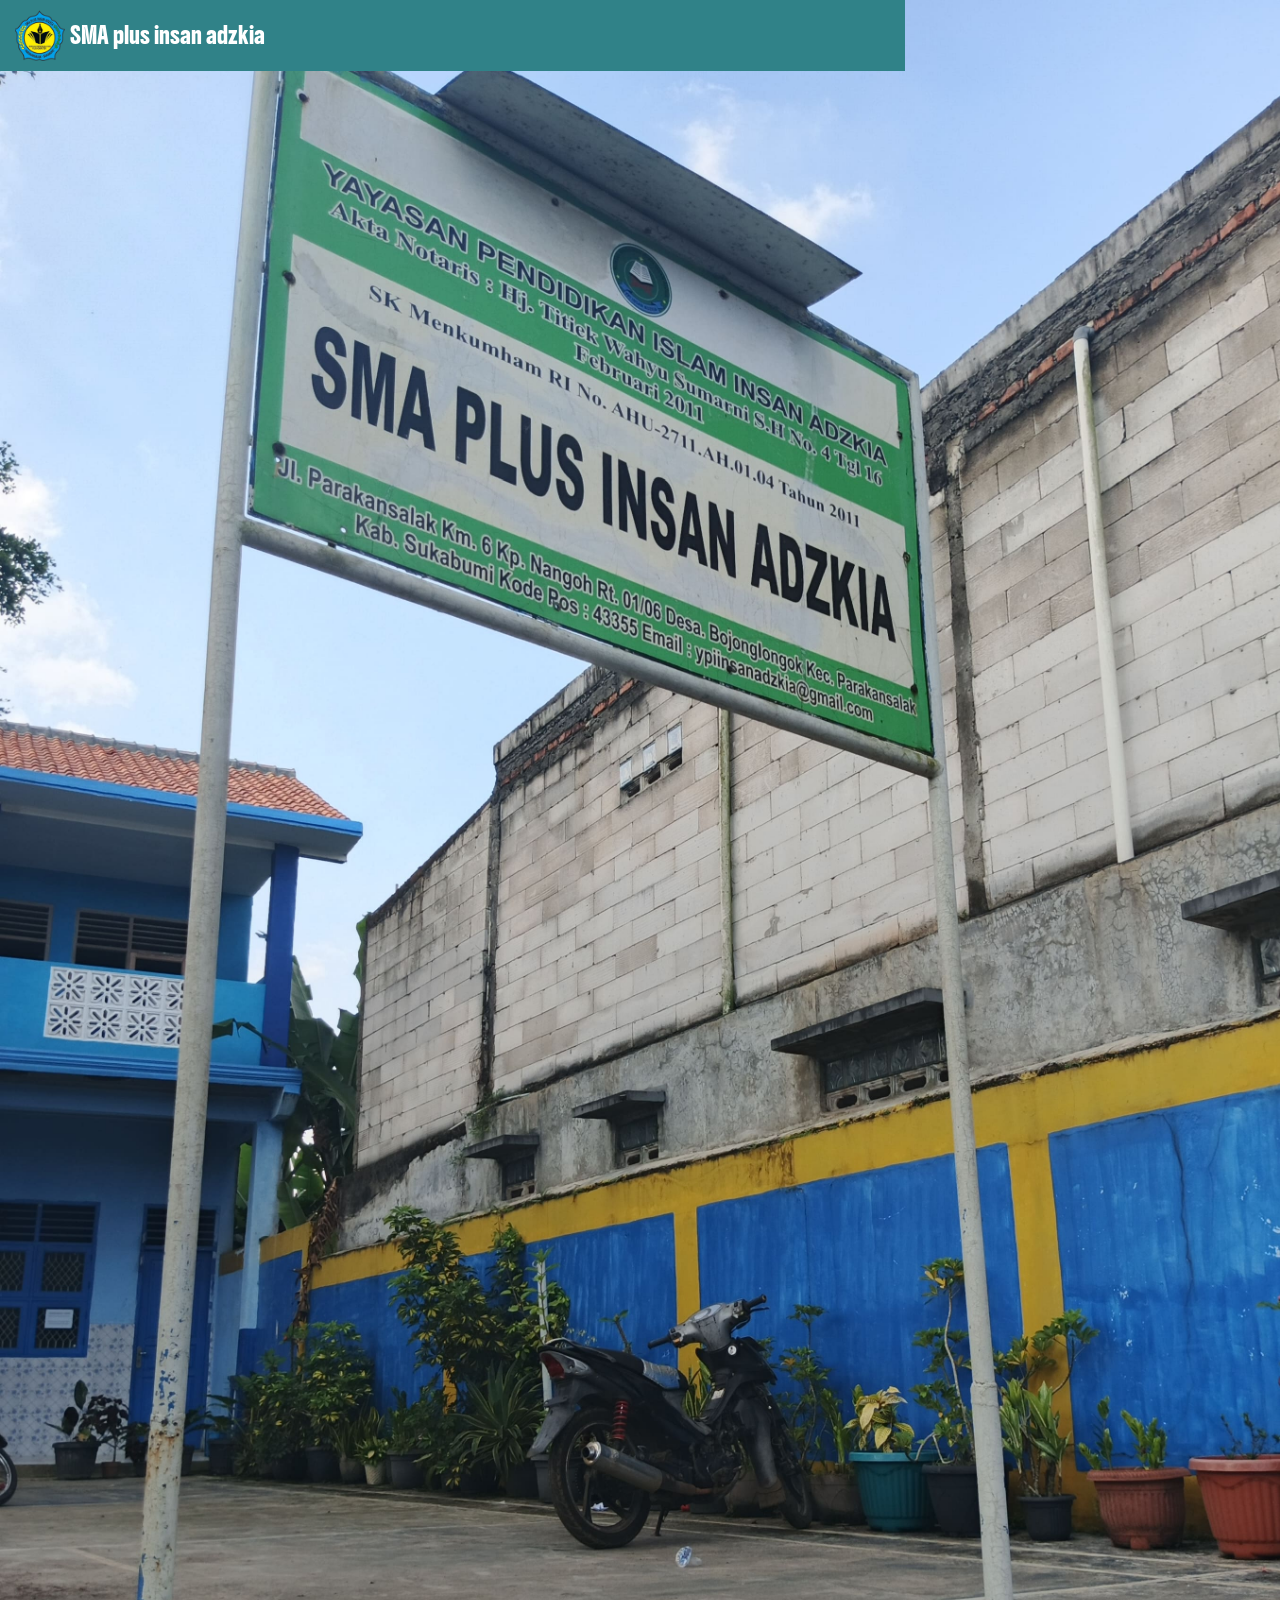
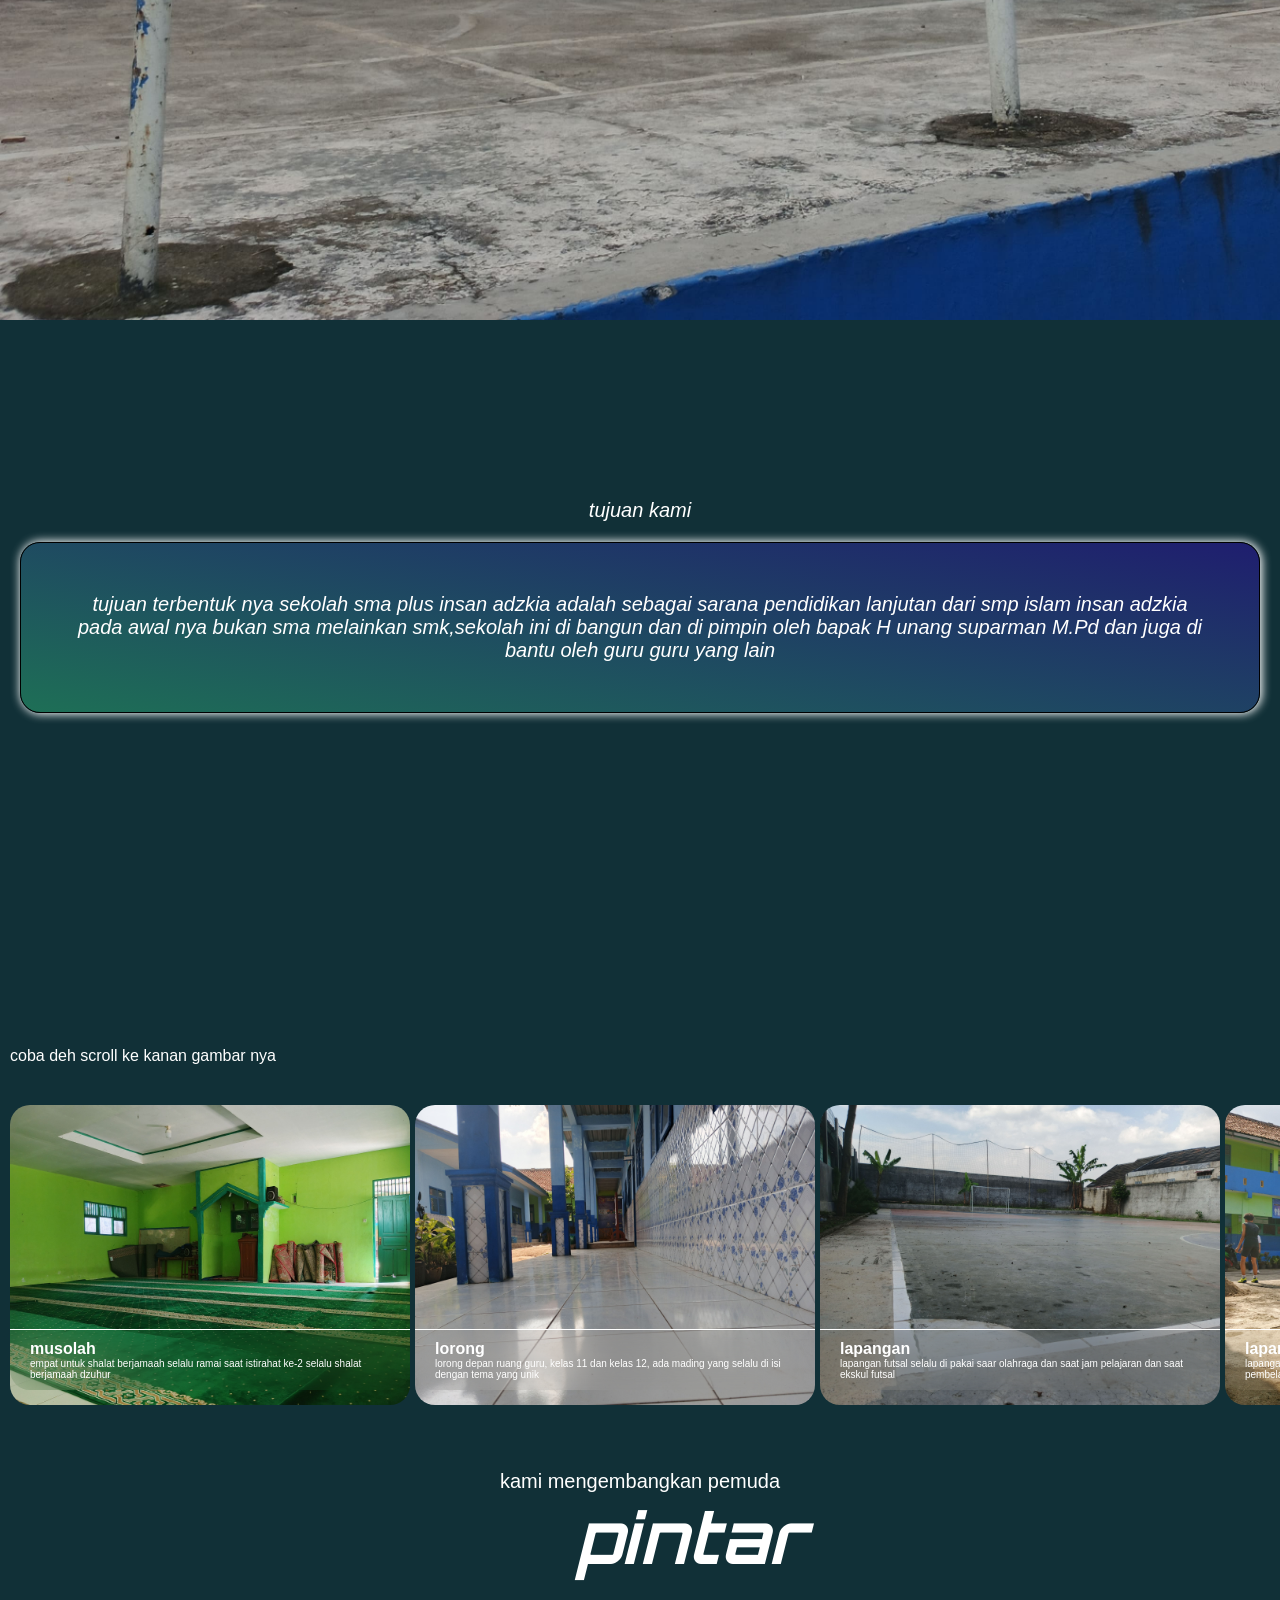
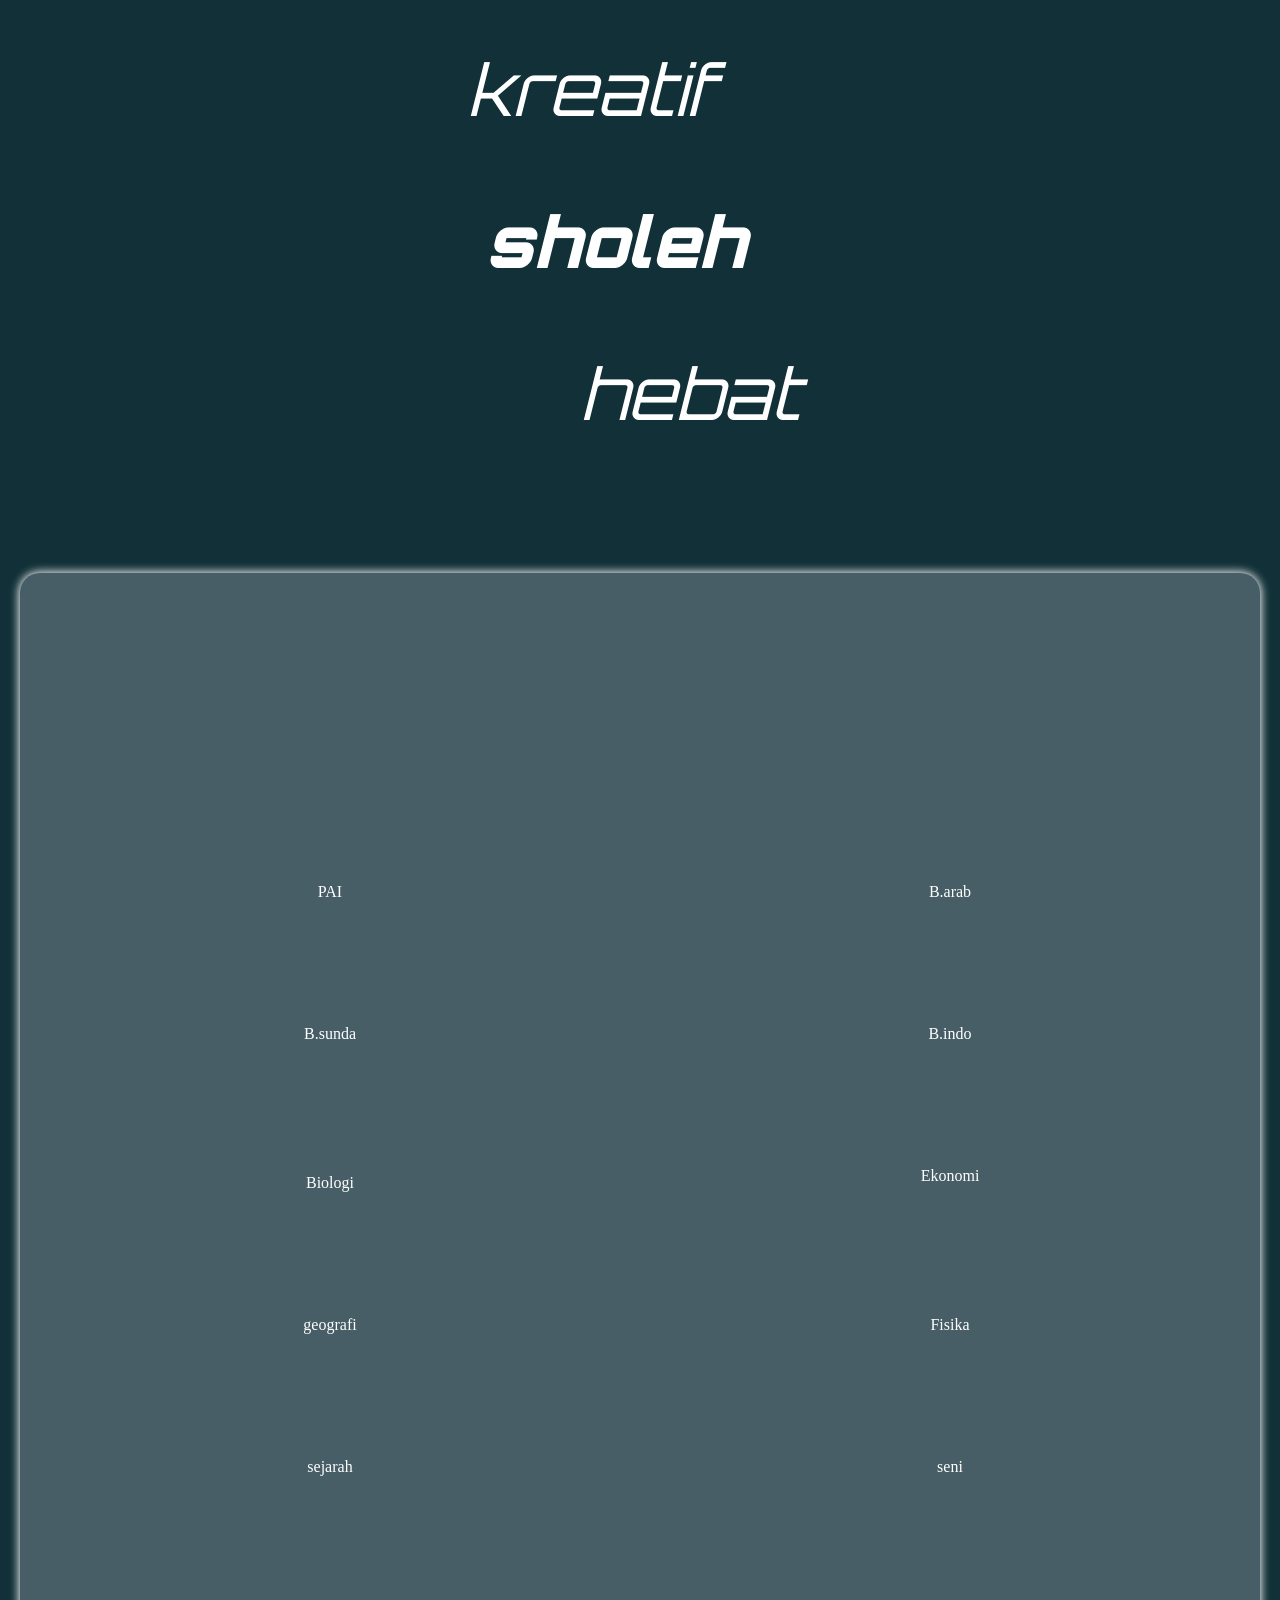
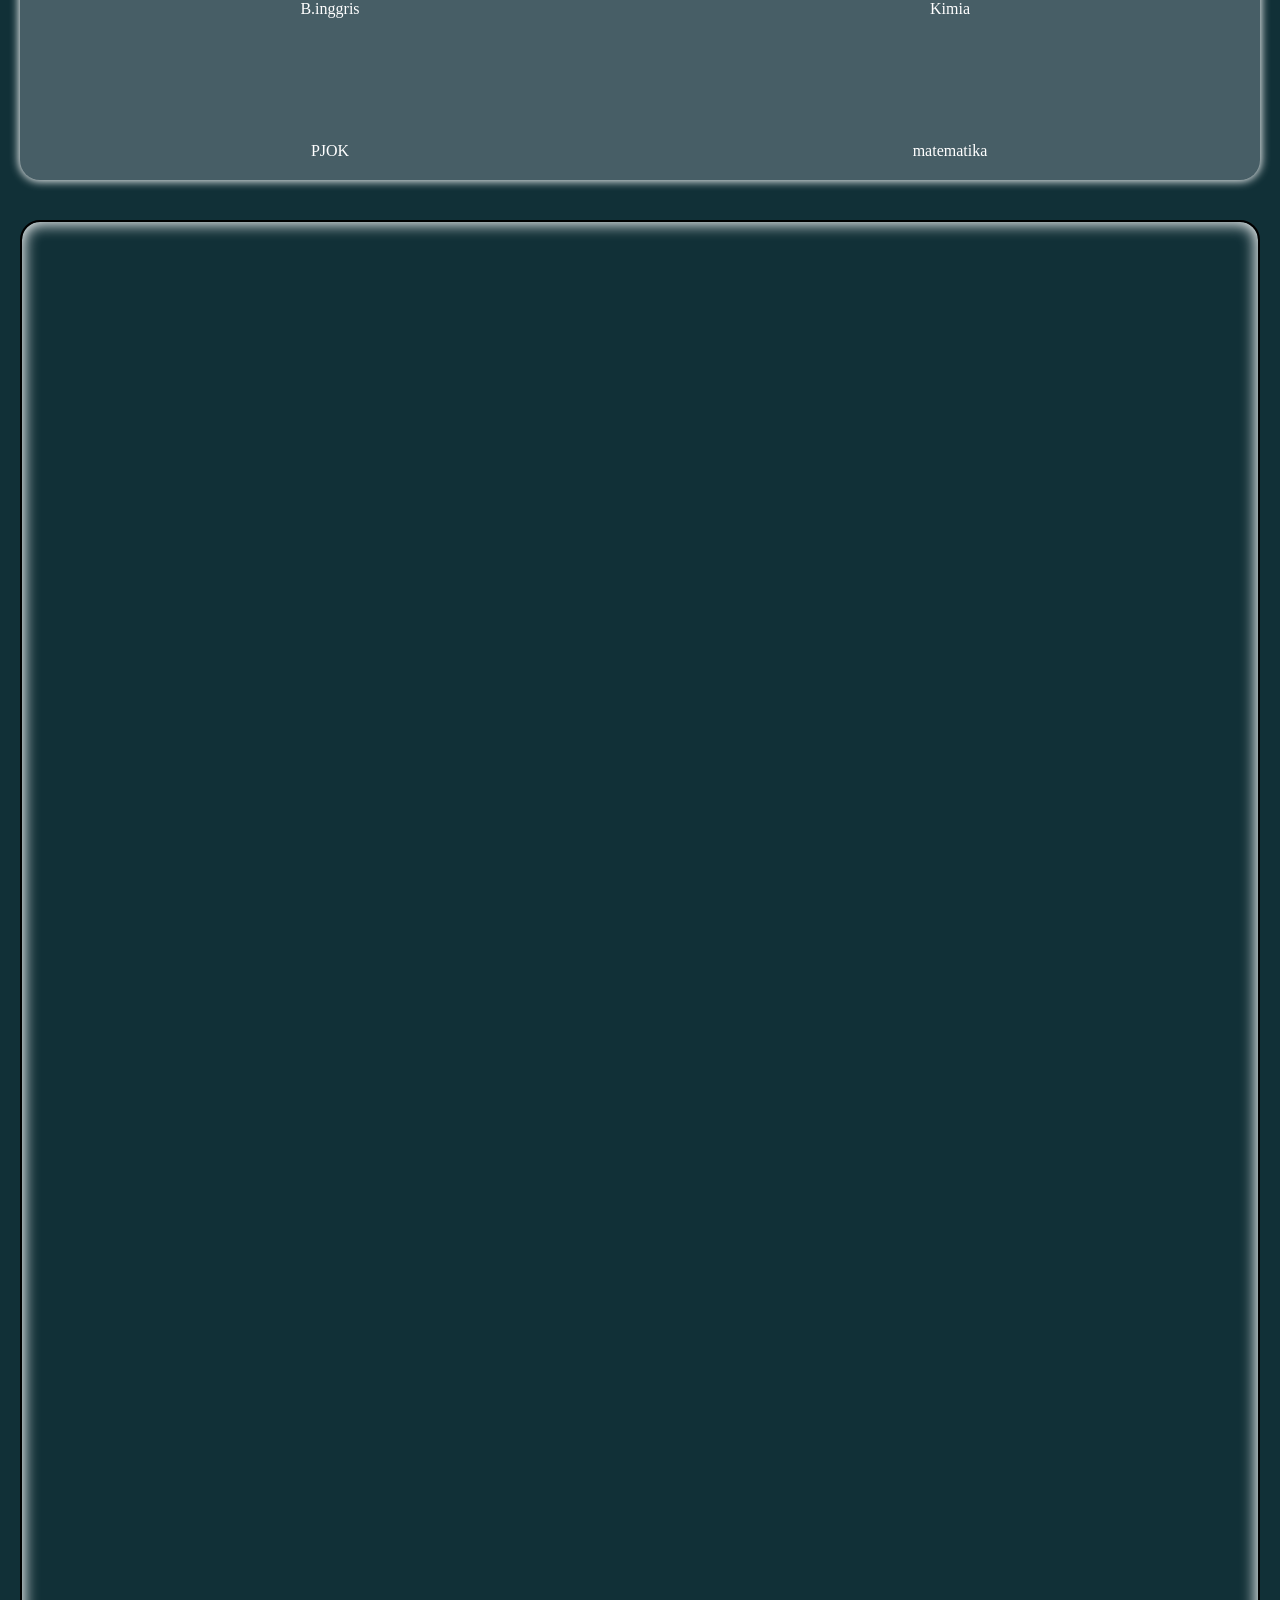
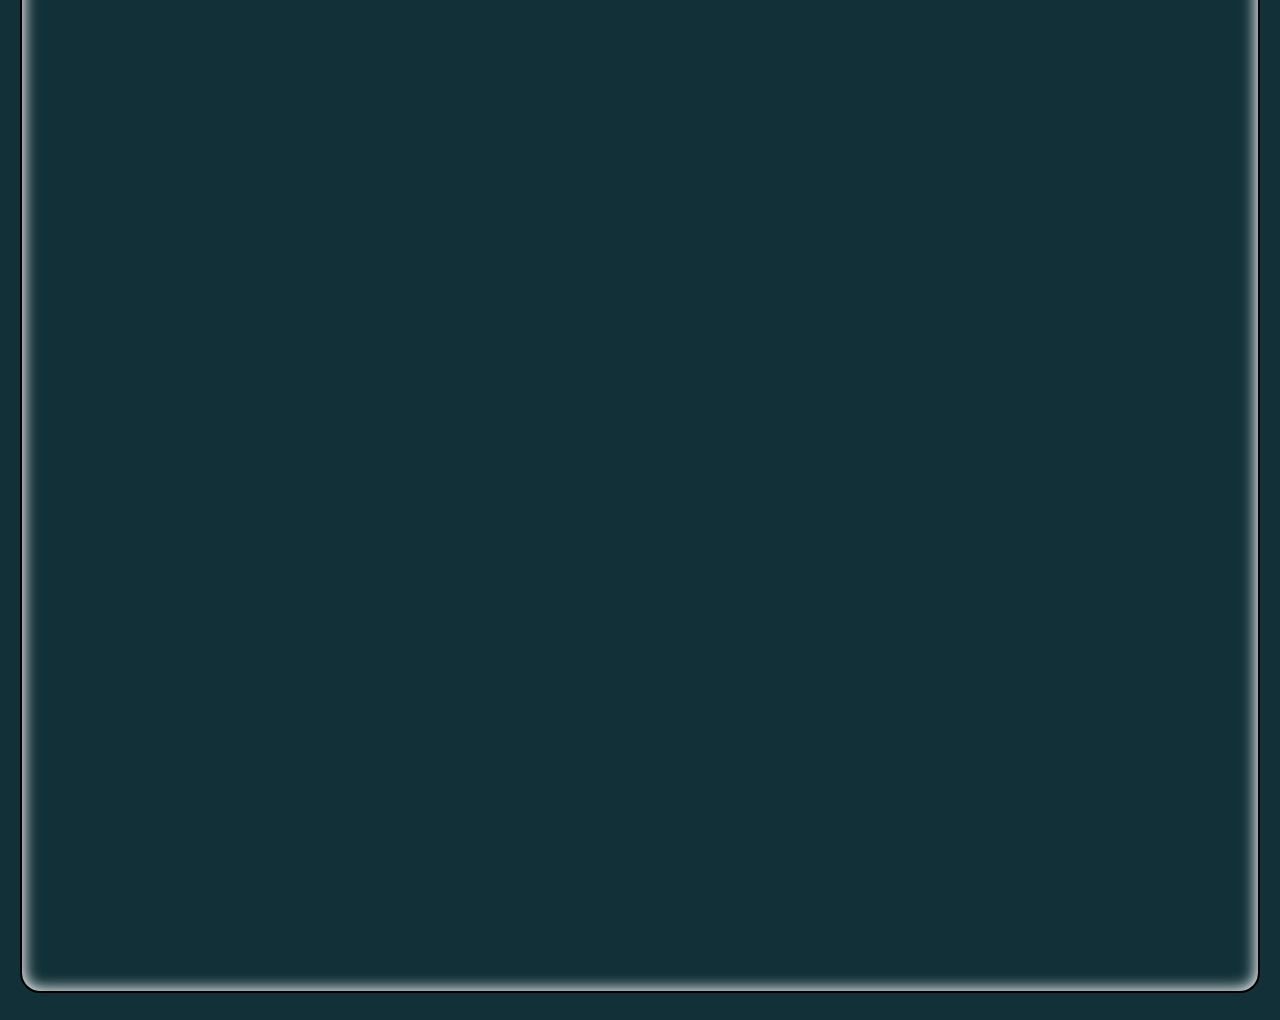
<file: index.html>
<!DOCTYPE html>
<html lang="en">
<head>
  <meta charset="UTF-8">
  <meta name="viewport" content="width=device-width, initial-scale=1.0">
  <meta http-equiv="X-UA-Compatible" content="ie=edge">
  <link rel="preconnect" href="https://fonts.googleapis.com">
<link rel="preconnect" href="https://fonts.gstatic.com" crossorigin>
<link href="https://fonts.googleapis.com/css2?family=Manufacturing+Consent&family=Orbitron:wght@400..900&display=swap" rel="stylesheet">

<link rel="preconnect" href="https://fonts.googleapis.com">
<link rel="preconnect" href="https://fonts.gstatic.com" crossorigin>
<link href="https://fonts.googleapis.com/css2?family=Boldonse&display=swap" rel="stylesheet">

  <link rel="stylesheet" href="https://unpkg.com/aos@next/dist/aos.css" />

<link rel="stylesheet" href="Home.css">

  <title>Document</title>
</head>
<body>
  
  
  
  <div class="awal">
  
<nav>
  <img src="logo.png" alt="" class="logo-sekolah">
  <div class="nama-sekolah">SMA plus insan adzkia</div>
</nav>
  
  <center>
  <h5 data-aos="fade-down" data-aos-delay="500" class="sambutan">
    <i>
        Selamat datang di SMA Plus Insan Adzkia! Kami menyambut Anda di platform modern ini. Di sini, Anda dapat menemukan informasi tentang program akademik, kegiatan ekstrakurikuler, dan lain lain
    </i>
  </h5>
  </center>
  </div>
  
  <div data-aos="fade-down" data-aos-delay="500" class="foto-container">
  <div data-aos="fade-down" data-aos-delay="500" class="foto-item">
    <a href="https://www.instagram.com/osapia16_?igsh=MWRqa2tsYm5zcmswdg=="><img src="instagram.jpeg" alt="Foto 1"></a>
    <p>instagram</p>
  </div>
  <div data-aos="fade-down" data-aos-delay="600" class="foto-item">
    <a href="Jadwal.html">
      <img src="jadwal.jpg" alt="">
    </a>
    <p>jadwal</p>
  </div>
  <div data-aos="fade-down" data-aos-delay="700" class="foto-item">
    <img src="ekskul.jpg" alt="Foto 3">
    <p>ekskul</p>
  </div>
  <div data-aos="fade-down" data-aos-delay="800" class="foto-item">
    <a href="https://youtube.com/@sma.plusinsanadzkia2389?feature=shared"><img src="yt.png" alt="Foto 4">
    </a>
    <p>youtube</p>
  </div>
</div>

  
  <div>
    <b class="goal">tujuan kami</b>
  </div>
  
  <div class="awas">
  <div class="biar">
    <div class="ini">
      tujuan terbentuk nya sekolah sma plus insan adzkia adalah sebagai sarana pendidikan lanjutan dari smp islam insan adzkia pada awal nya bukan sma melainkan smk,sekolah ini di bangun dan di pimpin oleh bapak H unang suparman M.Pd dan juga di bantu oleh guru guru yang lain
    </div>
  </div>
  </div>

  
</div>
  </div>

  <h2 data-aos="fade-right" data-aos-delay="500" class="judul-lingkungan">lingkungan sekolah</h2>
  

  
  <div class="suruh">coba deh scroll ke kanan gambar nya</div>

  <div class="main">
  <figure>
    <img class="lingkungan-sekolah" src="musholah.jpg" alt="">
    <figcaption class="nama-lingkungan">
        <b>musolah</b>
      <p>empat untuk shalat berjamaah selalu ramai saat istirahat ke-2 selalu shalat berjamaah dzuhur </p>
    </figcaption>
  </figure>
  <figure>
    <img class="lingkungan-sekolah" src="lorong.jpg" alt="">
    <figcaption class="nama-lingkungan">
        <b>lorong</b>
      <p>lorong depan ruang guru, kelas 11 dan kelas 12, ada mading yang selalu di isi dengan tema yang unik</p>
    </figcaption class="nama-lingkungan">
  </figure>
  <figure>
    <img class="lingkungan-sekolah" src="lapangan.jpg" alt="">
    <figcaption class="nama-lingkungan">
        <b>lapangan</b>
      <p>lapangan futsal selalu di pakai saar olahraga dan saat jam pelajaran dan saat ekskul futsal</p>
    </figcaption class="nama lingkungan">
  </figure>
  <figure>
    <img class="lingkungan-sekolah" src="lapangan-voly.jpg" alt="">
    <figcaption class="nama-lingkungan">
        <b>lapangan voly</b>
      <p>lapangan yang ada di smp islam insan adzkia, selalu digunakan untuk kegiatan pembelajaran seperti olahraga, ekskul, upacara bendera dll...</p>
    </figcaption>
  </figure>
    </div>
    
    <div class="pengakuan">kami mengembangkan pemuda</div>
     <div class="bungkus-misi">
   <div class="misi">pintar</div>
   <div class="misi">kreatif</div>
   <div class="misi">sholeh</div>
   <div class="misi">hebat</div>
  </div>

    
        <div data-aos="fade-down"
        data-aos-delay="200" class="bungkus-menu"><center class="menu">pelajaran yang di pelajari di sini</center></div>
        
    <div class="awal-sampul">
       <div class="sampul">
    <center data-aos="fade-up" data-aos-delay= class="top">
      <img class="atas" src="informatika-logo.jpg" alt="">
      <div class="informatika">INFORMATIKA</div>
    </center>
    
    <div class="mapel">
        <figure>
          <img src="ISLAM.jpeg" alt="" class="pelajaran">
          <figcaption><center>PAI</center></figcaption>
        </figure>
        <figure>
          <img src="bahasa arab.jpg" alt="" class="pelajaran">
          <figcaption><center>B.arab</center></figcaption>
        </figure>
         </div>
         
    <div  class="mapel">
        <figure>
          <img src="B.sunda.jpeg" alt="" class="pelajaran">
          <figcaption><center>B.sunda</center></figcaption>
        </figure>
        <figure>
          <img src="B.indo.png" alt="" class="pelajaran">
          <figcaption><center>B.indo</center></figcaption>
        </figure>
         </div>

         
    <div class="mapel">
        <figure>
          <img src="biologi.jpeg" alt="" class="pelajaran">
          <figcaption><center>Biologi</center></figcaption>
        </figure>
        <figure>
          <img src="ekonomi.jpeg" alt="" class="pelajaran">
          <figcaption><center>Ekonomi</center></figcaption>
        </figure>
         </div>
         
    <div class="mapel">
        <figure>
          <img src="geografi.jpeg" alt="" class="pelajaran">
          <figcaption><center>geografi</center></figcaption>
        </figure>
        <figure>
          <img src="fisika.png" alt="" class="pelajaran">
          <figcaption><center>Fisika</center></figcaption>
        </figure>
         </div>
        
         
    <div class="mapel">
        <figure>
          <img src="sejarah.jpeg" alt="" class="pelajaran">
          <figcaption><center>sejarah</center></figcaption>
        </figure>
        <figure>
          <img src="seni.jpeg" alt="" class="pelajaran">
          <figcaption><center>seni</center></figcaption>
        </figure>
         </div>
        
        
        
    <div class="mapel">
        <figure>
          <img src="B.inggris.jpeg" alt="" class="pelajaran">
          <figcaption><center>B.inggris</center></figcaption>
        </figure>
        <figure>
          <img src="biologi.png" alt="" class="pelajaran">
          <figcaption><center>Kimia</center></figcaption>
        </figure>
         </div>
        
        
    <div class="mapel">
        <figure>
          <img src="pjok.jpeg" alt="" class="pelajaran">
          <figcaption><center>PJOK</center></figcaption>
        </figure>
        <figure>
          <img src="matematika.jpeg" alt="" class="pelajaran">
          <figcaption><center>matematika</center></figcaption>
        </figure>
         </div>
         
        </div>
    </div>
    
  <div class="layer-0">
    <div class="layer-1">
     <div class="layer-2">
      <img class="guru" src="bu haji.jpg" alt="">
      <figcaption>
       <b class="nama-guru">HJ NENENG NURMILAH, M.Pd</b>

      <p class="jabatan">kepala sekolah - guru bahasa arab</p>
      </figcaption>
      </div>
     <div class="layer-2">
      <img class="guru" src="pak regi.jpg" alt="">
      <figcaption>
       <b class="nama-guru">REGI SOFIAN AHMAD S.pd</b>
      <p class="jabatan">wali kelas kelas 12 - guru pelajaran PJOK</p>
      </figcaption>
      </div>
     <div class="layer-2">
      <img class="guru" src="bu regina.jpg" alt="">
      <figcaption>
       <b class="nama-guru">REGINA NOVIANTI S.Pd</b>
      <p class="jabatan">guru pelajaran bahasa indonesia</p>
      </figcaption>
      </div>
      
     <div class="layer-2">
      <img class="guru" src="bu linda.jpg" alt="">
      <figcaption>
       <b class="nama-guru">LINDA ARINI S.Pd</b>
      <p class="jabatan">guru pelajaran biologi</p>
      </figcaption>
      </div>
     <div class="layer-2">
      <img class="guru" src="pak zein.jpg" alt="">
      <figcaption>
       <b class="nama-guru">NURZEMBADA ZAIN, S.T</b>
      <p class="jabatan">guru pelajaran biologi</p>
      </figcaption>
      </div>
      
     <div class="layer-2">
      <img class="guru" src="pak agus.jpg" alt="">
      <figcaption>
       <b class="nama-guru">AGUS RUKMAN S.Pd</b>
      <p class="jabatan"> guru bahasa arab dan PAI</p>
      </figcaption>
      </div>
     <div class="layer-2">
      <img class="guru" src="bu fitri.jpg" alt="">
      <figcaption>
       <b class="nama-guru">FITRIA SULISTIAWATI S.Pd</b>
      <p class="jabatan">guru pelajaran ekobomi dan sosiologi</p>
      </figcaption>
      </div>
     
    </div>
    </div>
    
  <script>
    
  document.querySelectorAll(".pelajaran").forEach
  (el =>{el.setAttribute("data-aos", "fade-up");});
  
  document.querySelectorAll(".layer-2").forEach(el => {
    el.setAttribute("data-aos", "flip-left");
  });

  AOS.init();
  
  </script>
</body>
  <script src="https://unpkg.com/aos@next/dist/aos.js">
  </script>
  <script>
    AOS.init();
  </script>
</html>
</file>
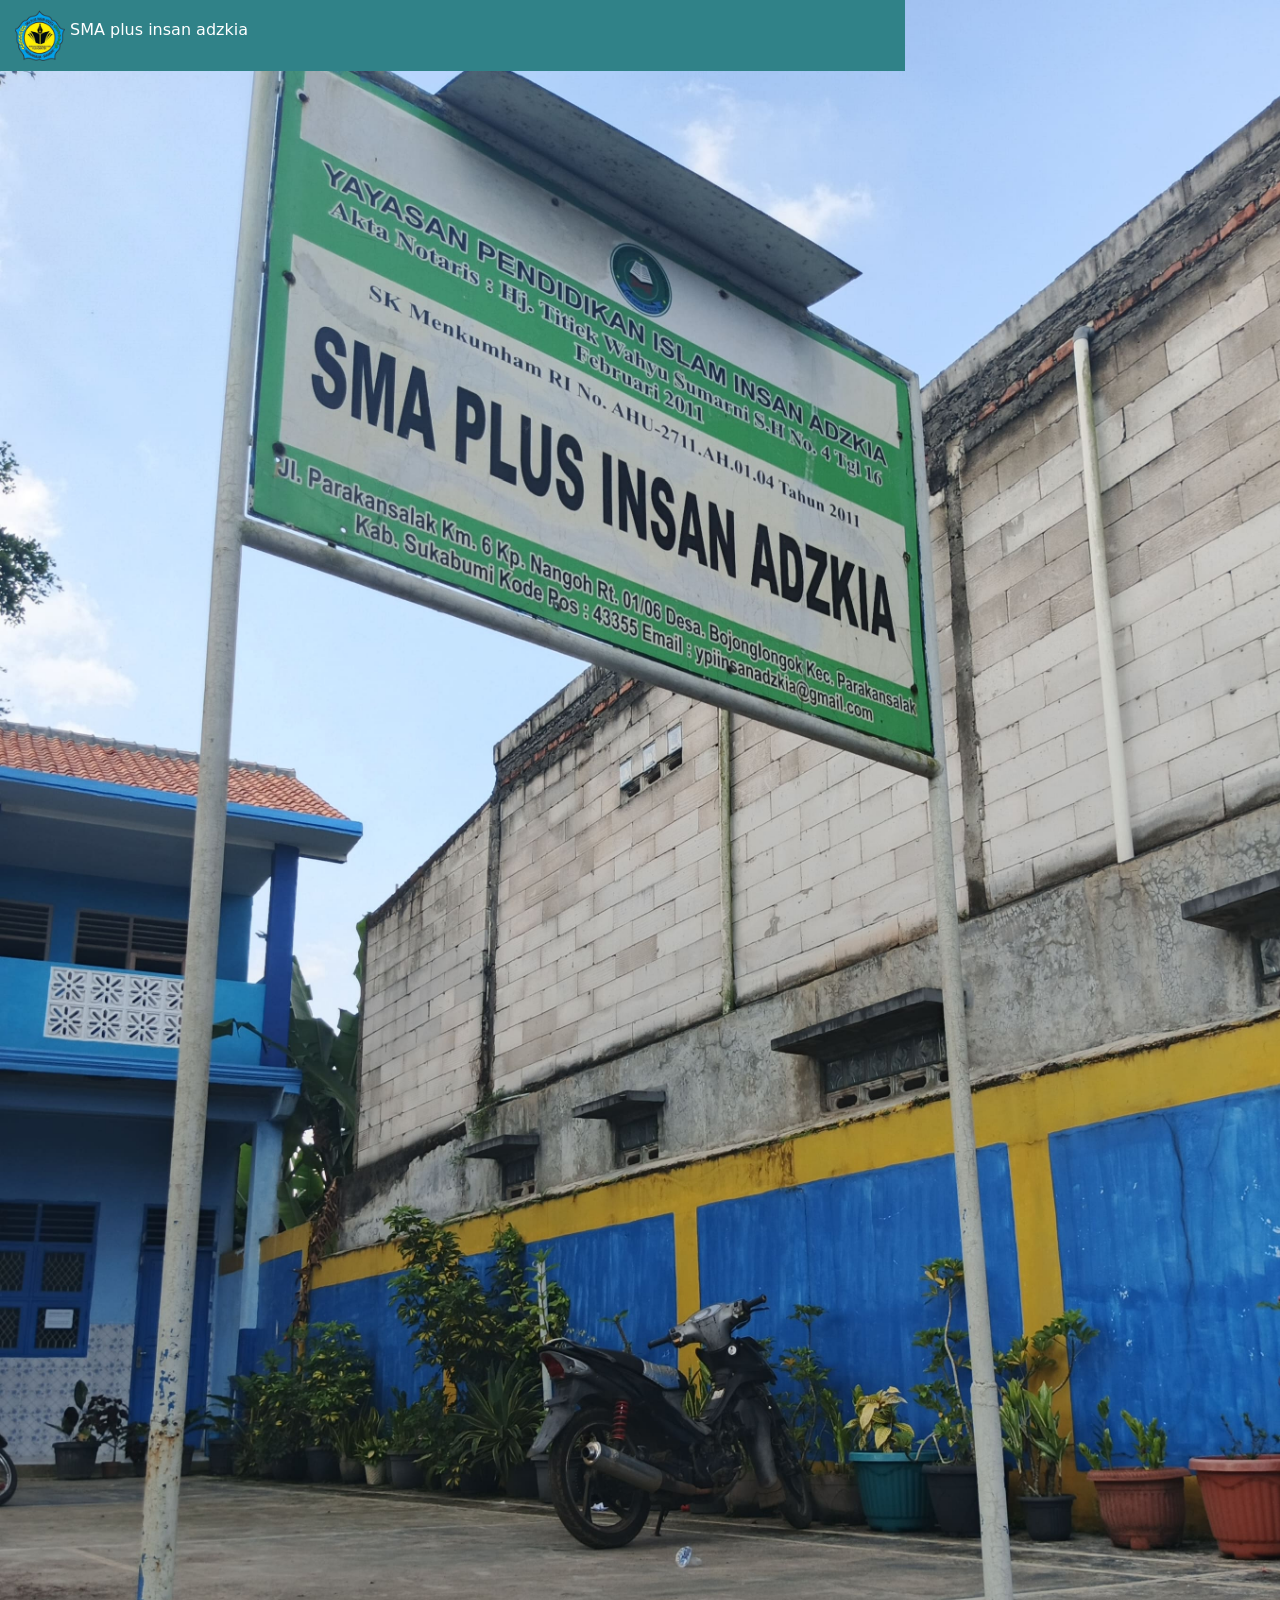
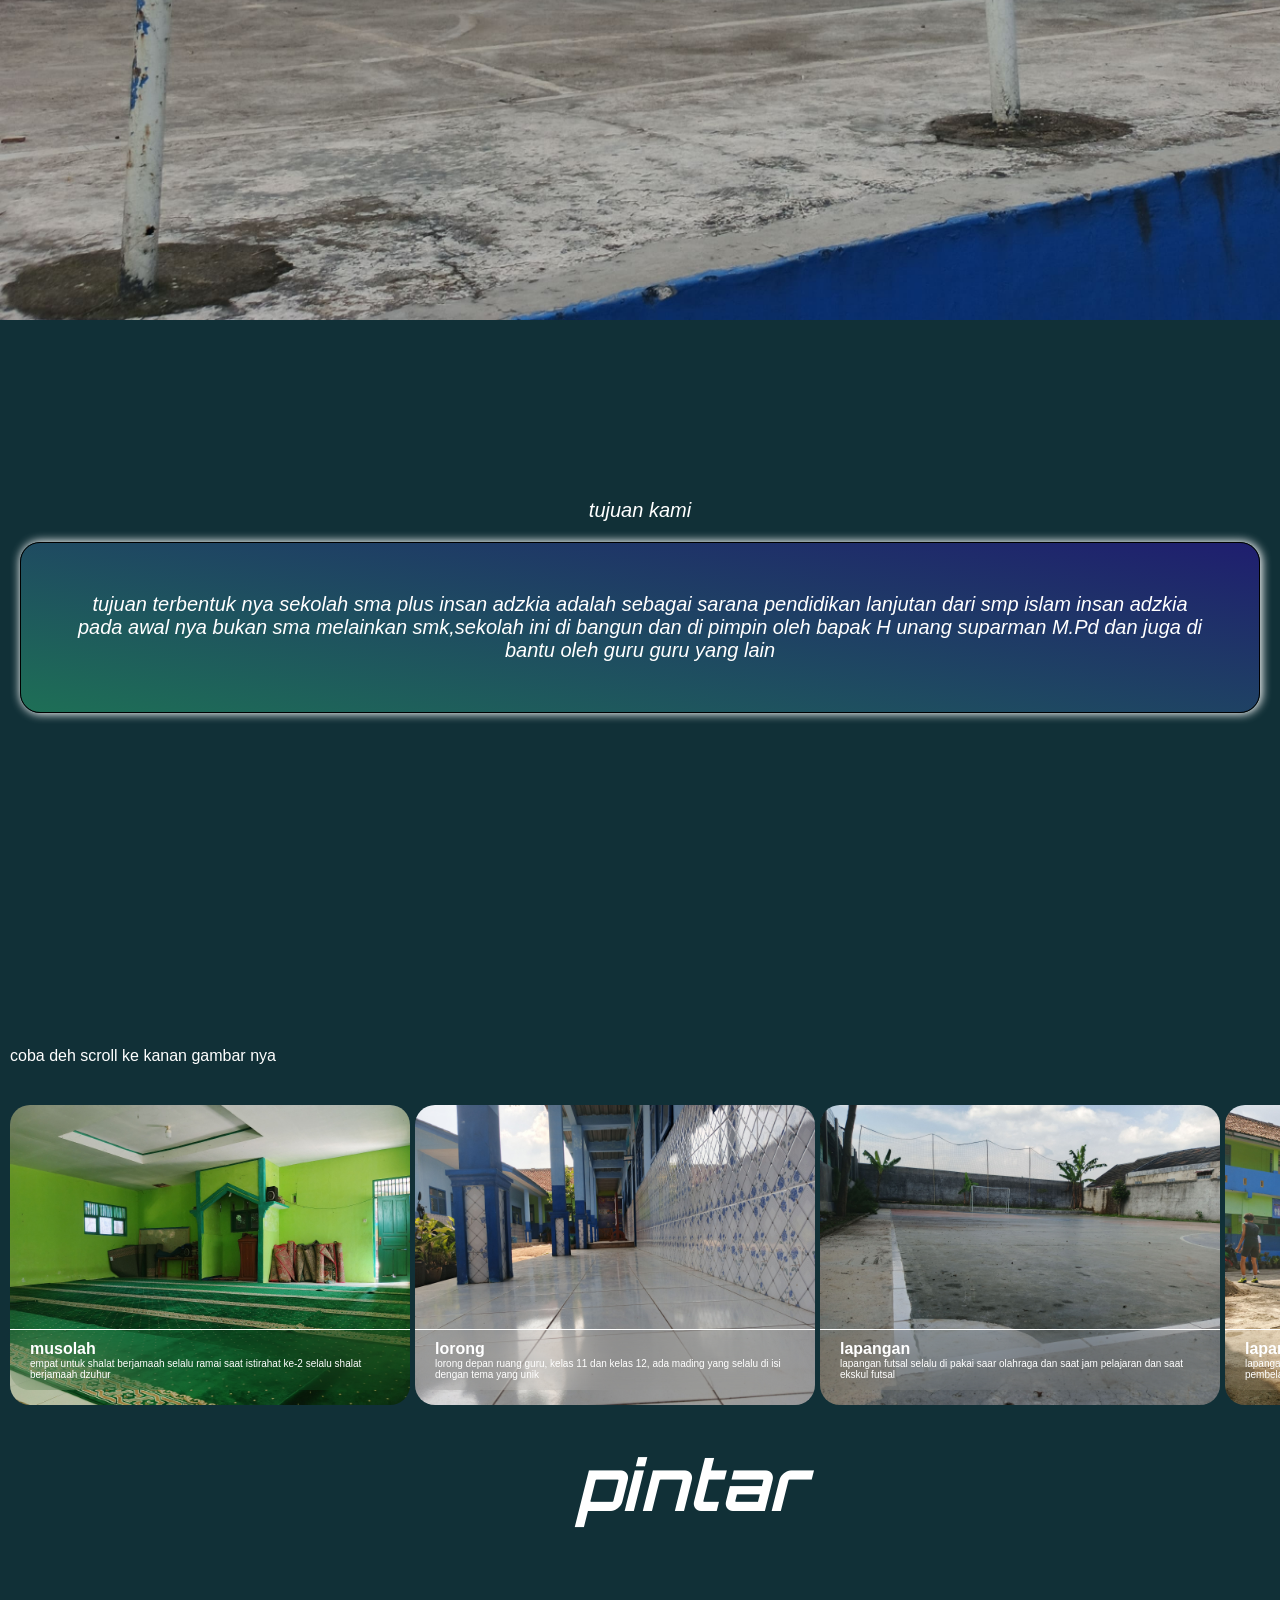
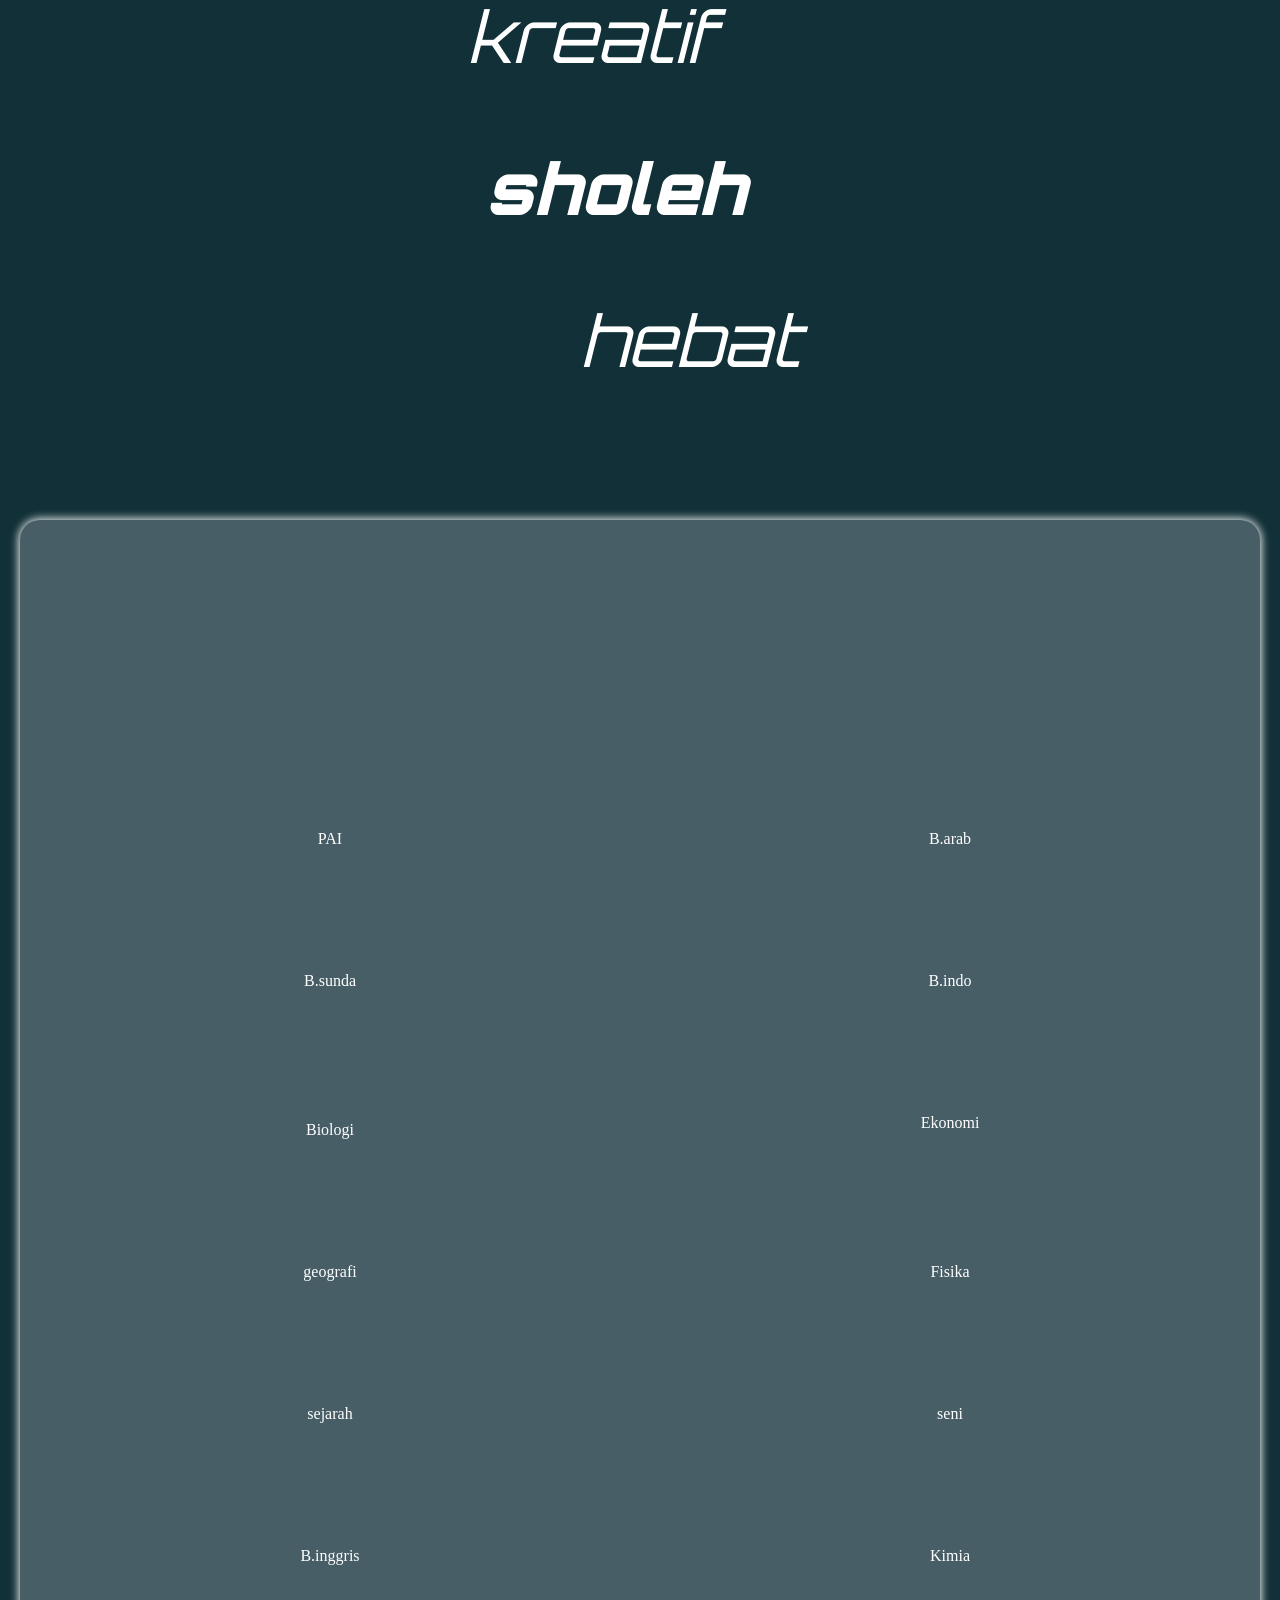
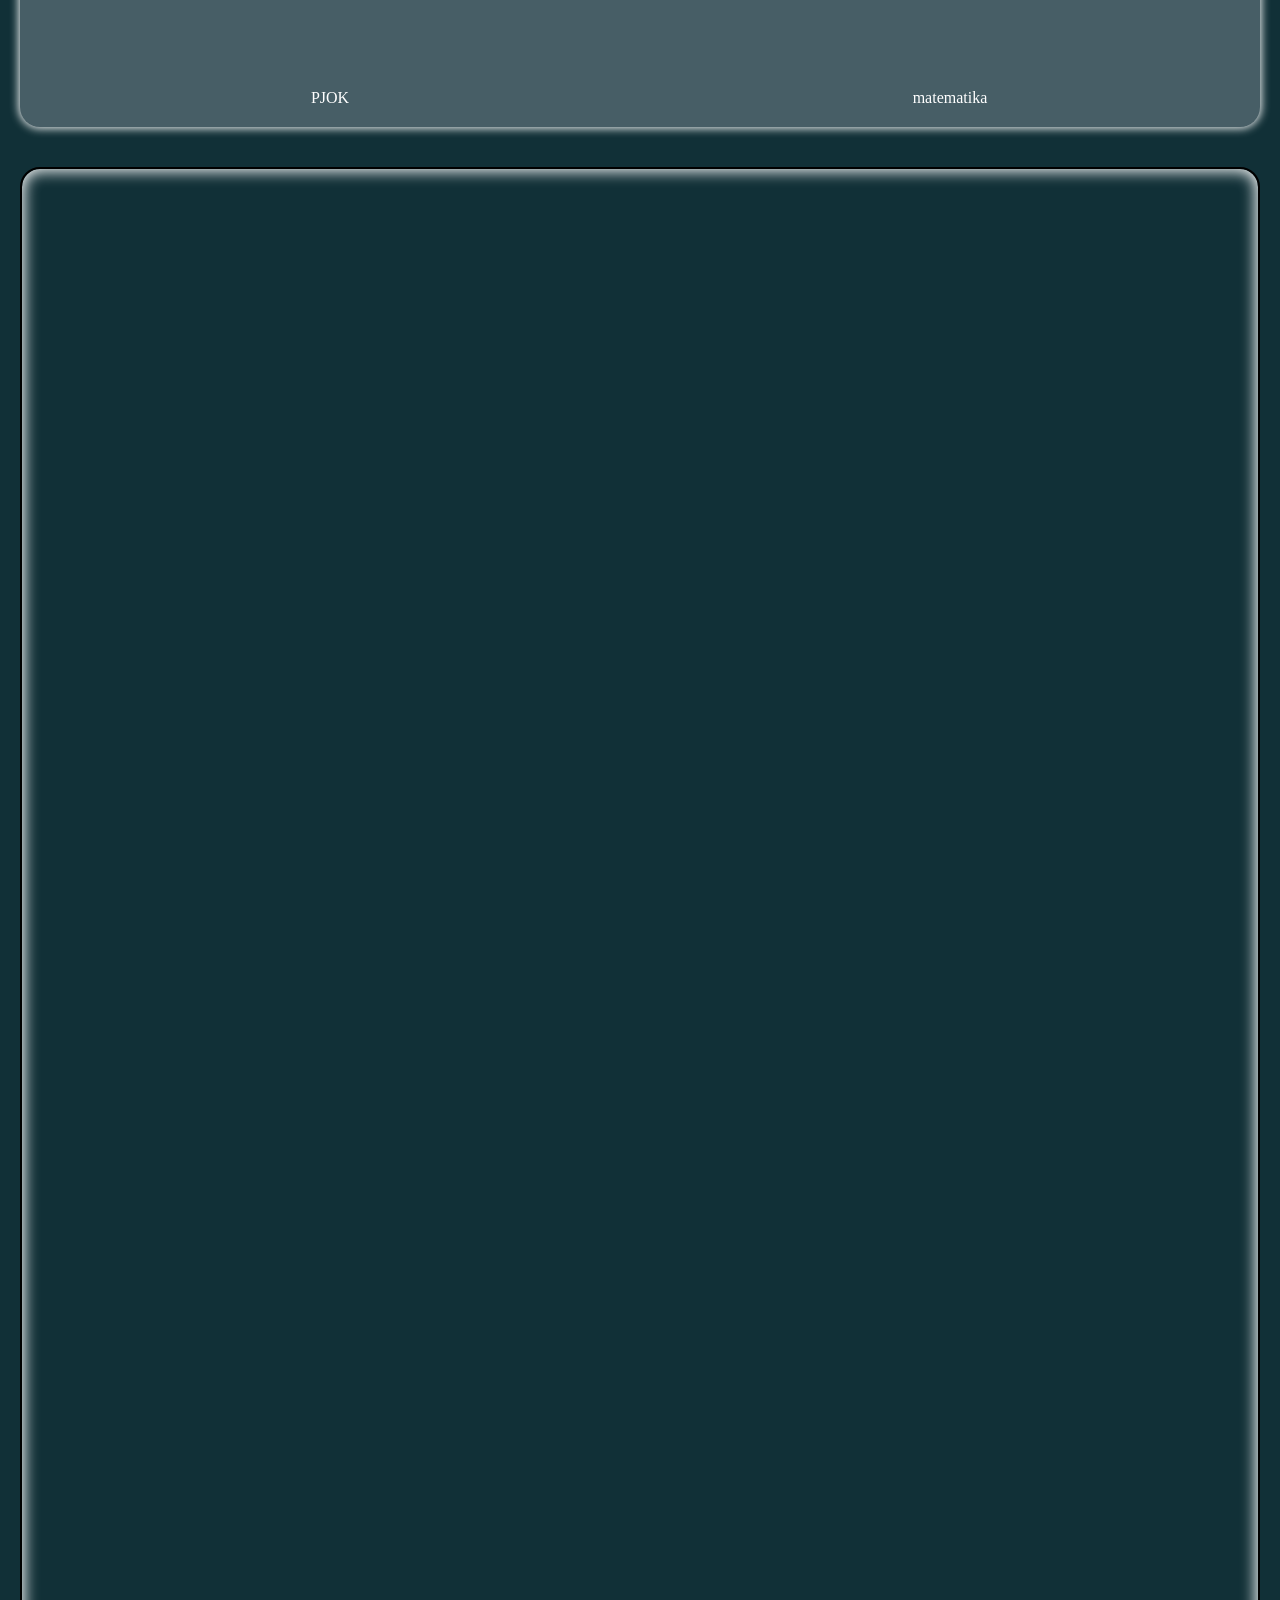
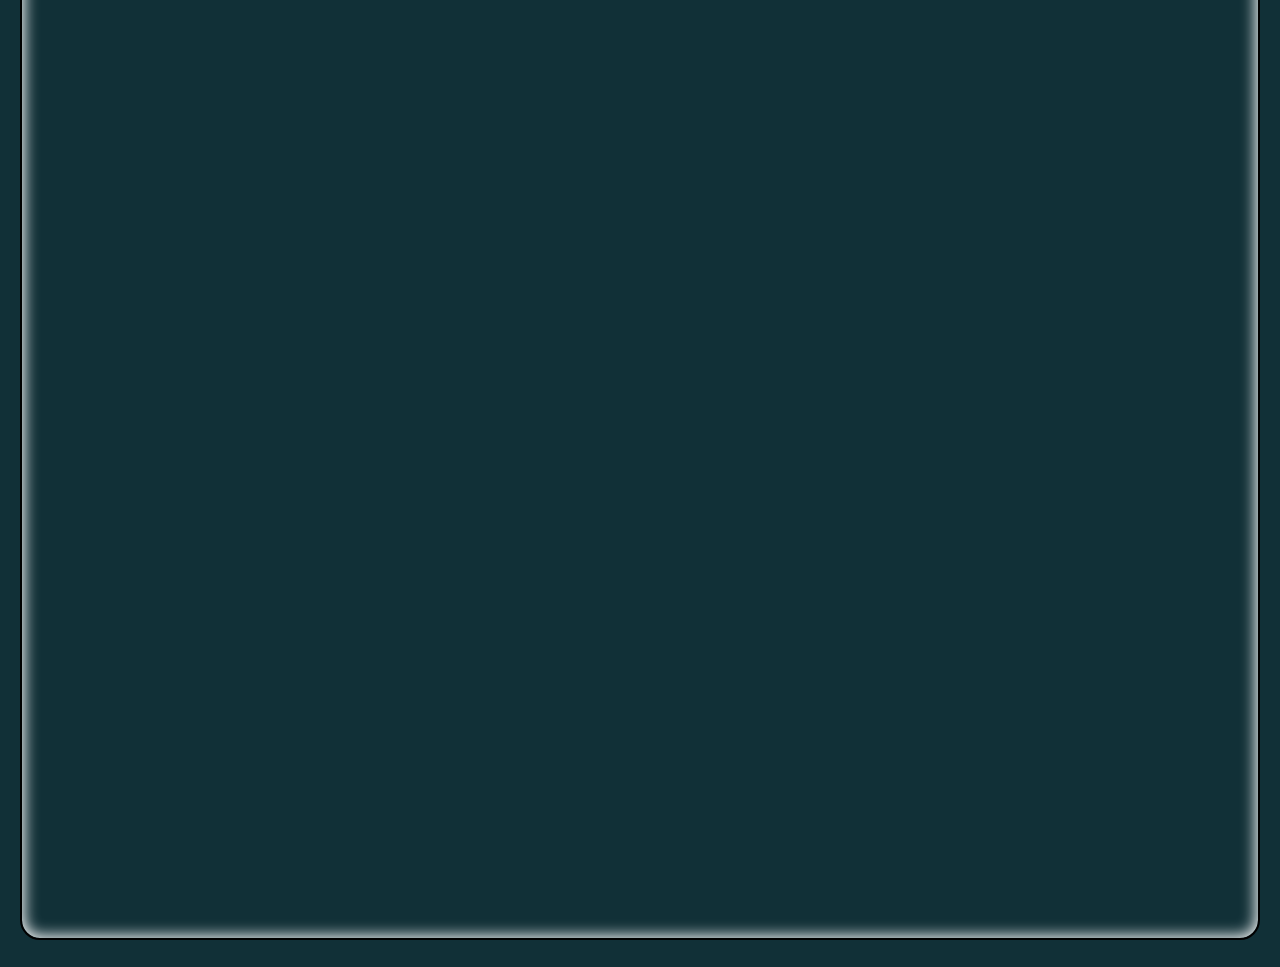
<file: Home.html>
<!DOCTYPE html>
<html lang="en">
<head>
  <meta charset="UTF-8">
  <meta name="viewport" content="width=device-width, initial-scale=1.0">
  <meta http-equiv="X-UA-Compatible" content="ie=edge">
  <link rel="preconnect" href="https://fonts.googleapis.com">
<link rel="preconnect" href="https://fonts.gstatic.com" crossorigin>
<link href="https://fonts.googleapis.com/css2?family=Manufacturing+Consent&family=Orbitron:wght@400..900&display=swap" rel="stylesheet">

  <link rel="stylesheet" href="https://unpkg.com/aos@next/dist/aos.css" />

<link rel="stylesheet" href="Home.css">

  <title>Document</title>
</head>
<body>
  
  
  
  <div class="awal">
  
<nav>
  <img src="logo.png" alt="" class="logo-sekolah">
  <div class="nama-sekolah">SMA plus insan adzkia</div>
</nav>
  
  <center>
  <h5 data-aos="fade-down" data-aos-delay="500" class="sambutan">
    <i>
        Selamat datang di SMA Plus Insan Adzkia! Kami menyambut Anda di platform modern ini. Di sini, Anda dapat menemukan informasi tentang program akademik, kegiatan ekstrakurikuler, dan lain lain
    </i>
  </h5>
  </center>
  </div>
  
  <div data-aos="fade-down" data-aos-delay="500" class="foto-container">
  <div data-aos="fade-down" data-aos-delay="500" class="foto-item">
    <a href="https://www.instagram.com/osapia16_?igsh=MWRqa2tsYm5zcmswdg=="><img src="instagram.jpeg" alt="Foto 1"></a>
    <p>instagram</p>
  </div>
  <div data-aos="fade-down" data-aos-delay="600" class="foto-item">
    <a href="Jadwal.html">
      <img src="jadwal.jpg" alt="">
    </a>
    <p>jadwal</p>
  </div>
  <div data-aos="fade-down" data-aos-delay="700" class="foto-item">
    <img src="ekskul.jpg" alt="Foto 3">
    <p>ekskul</p>
  </div>
  <div data-aos="fade-down" data-aos-delay="800" class="foto-item">
    <a href="https://youtube.com/@sma.plusinsanadzkia2389?feature=shared"><img src="yt.png" alt="Foto 4">
    </a>
    <p>youtube</p>
  </div>
</div>

  
  <div>
    <b class="goal">tujuan kami</b>
  </div>
  
  <div class="awas">
  <div class="biar">
    <div class="ini">
      tujuan terbentuk nya sekolah sma plus insan adzkia adalah sebagai sarana pendidikan lanjutan dari smp islam insan adzkia pada awal nya bukan sma melainkan smk,sekolah ini di bangun dan di pimpin oleh bapak H unang suparman M.Pd dan juga di bantu oleh guru guru yang lain
    </div>
  </div>
  </div>

  
</div>
  </div>

  <h2 data-aos="fade-right" data-aos-delay="500" class="judul-lingkungan">lingkungan sekolah</h2>
  

  
  <div class="suruh">coba deh scroll ke kanan gambar nya</div>

  <div class="main">
  <figure>
    <img class="lingkungan-sekolah" src="musholah.jpg" alt="">
    <figcaption class="nama-lingkungan">
        <b>musolah</b>
      <p>empat untuk shalat berjamaah selalu ramai saat istirahat ke-2 selalu shalat berjamaah dzuhur </p>
    </figcaption>
  </figure>
  <figure>
    <img class="lingkungan-sekolah" src="lorong.jpg" alt="">
    <figcaption class="nama-lingkungan">
        <b>lorong</b>
      <p>lorong depan ruang guru, kelas 11 dan kelas 12, ada mading yang selalu di isi dengan tema yang unik</p>
    </figcaption class="nama-lingkungan">
  </figure>
  <figure>
    <img class="lingkungan-sekolah" src="lapangan.jpg" alt="">
    <figcaption class="nama-lingkungan">
        <b>lapangan</b>
      <p>lapangan futsal selalu di pakai saar olahraga dan saat jam pelajaran dan saat ekskul futsal</p>
    </figcaption class="nama lingkungan">
  </figure>
  <figure>
    <img class="lingkungan-sekolah" src="lapangan-voly.jpg" alt="">
    <figcaption class="nama-lingkungan">
        <b>lapangan voly</b>
      <p>lapangan yang ada di smp islam insan adzkia, selalu digunakan untuk kegiatan pembelajaran seperti olahraga, ekskul, upacara bendera dll...</p>
    </figcaption>
  </figure>
    </div>
    
     <div class="bungkus-misi">
   <div class="misi">pintar</div>
   <div class="misi">kreatif</div>
   <div class="misi">sholeh</div>
   <div class="misi">hebat</div>
  </div>

    
        <div data-aos="fade-down"
        data-aos-delay="200" class="bungkus-menu"><center class="menu">pelajaran yang di pelajari di sini</center></div>
        
    <div class="awal-sampul">
       <div class="sampul">
    <center data-aos="fade-up" data-aos-delay= class="top">
      <img class="atas" src="informatika-logo.jpg" alt="">
      <div class="informatika">INFORMATIKA</div>
    </center>
    
    <div class="mapel">
        <figure>
          <img src="ISLAM.jpeg" alt="" class="pelajaran">
          <figcaption><center>PAI</center></figcaption>
        </figure>
        <figure>
          <img src="bahasa arab.jpg" alt="" class="pelajaran">
          <figcaption><center>B.arab</center></figcaption>
        </figure>
         </div>
         
    <div  class="mapel">
        <figure>
          <img src="B.sunda.jpeg" alt="" class="pelajaran">
          <figcaption><center>B.sunda</center></figcaption>
        </figure>
        <figure>
          <img src="B.indo.png" alt="" class="pelajaran">
          <figcaption><center>B.indo</center></figcaption>
        </figure>
         </div>

         
    <div class="mapel">
        <figure>
          <img src="biologi.jpeg" alt="" class="pelajaran">
          <figcaption><center>Biologi</center></figcaption>
        </figure>
        <figure>
          <img src="ekonomi.jpeg" alt="" class="pelajaran">
          <figcaption><center>Ekonomi</center></figcaption>
        </figure>
         </div>
         
    <div class="mapel">
        <figure>
          <img src="geografi.jpeg" alt="" class="pelajaran">
          <figcaption><center>geografi</center></figcaption>
        </figure>
        <figure>
          <img src="fisika.png" alt="" class="pelajaran">
          <figcaption><center>Fisika</center></figcaption>
        </figure>
         </div>
        
         
    <div class="mapel">
        <figure>
          <img src="sejarah.jpeg" alt="" class="pelajaran">
          <figcaption><center>sejarah</center></figcaption>
        </figure>
        <figure>
          <img src="seni.jpeg" alt="" class="pelajaran">
          <figcaption><center>seni</center></figcaption>
        </figure>
         </div>
        
        
        
    <div class="mapel">
        <figure>
          <img src="B.inggris.jpeg" alt="" class="pelajaran">
          <figcaption><center>B.inggris</center></figcaption>
        </figure>
        <figure>
          <img src="biologi.png" alt="" class="pelajaran">
          <figcaption><center>Kimia</center></figcaption>
        </figure>
         </div>
        
        
    <div class="mapel">
        <figure>
          <img src="pjok.jpeg" alt="" class="pelajaran">
          <figcaption><center>PJOK</center></figcaption>
        </figure>
        <figure>
          <img src="matematika.jpeg" alt="" class="pelajaran">
          <figcaption><center>matematika</center></figcaption>
        </figure>
         </div>
         
        </div>
    </div>
    
  <div class="layer-0">
    <div class="layer-1">
     <div class="layer-2">
      <img class="guru" src="bu haji.jpg" alt="">
      <figcaption>
       <b class="nama-guru">HJ NENENG NURMILAH, M.Pd</b>

      <p class="jabatan">kepala sekolah - guru bahasa arab</p>
      </figcaption>
      </div>
     <div class="layer-2">
      <img class="guru" src="pak regi.jpg" alt="">
      <figcaption>
       <b class="nama-guru">REGI SOFIAN AHMAD S.pd</b>
      <p class="jabatan">wali kelas kelas 12 - guru pelajaran PJOK</p>
      </figcaption>
      </div>
     <div class="layer-2">
      <img class="guru" src="bu regina.jpg" alt="">
      <figcaption>
       <b class="nama-guru">REGINA NOVIANTI S.Pd</b>
      <p class="jabatan">guru pelajaran bahasa indonesia</p>
      </figcaption>
      </div>
      
     <div class="layer-2">
      <img class="guru" src="bu linda.jpg" alt="">
      <figcaption>
       <b class="nama-guru">LINDA ARINI S.Pd</b>
      <p class="jabatan">guru pelajaran biologi</p>
      </figcaption>
      </div>
     <div class="layer-2">
      <img class="guru" src="pak zein.jpg" alt="">
      <figcaption>
       <b class="nama-guru">NURZEMBADA ZAIN, S.T</b>
      <p class="jabatan">guru pelajaran biologi</p>
      </figcaption>
      </div>
      
     <div class="layer-2">
      <img class="guru" src="pak agus.jpg" alt="">
      <figcaption>
       <b class="nama-guru">AGUS RUKMAN S.Pd</b>
      <p class="jabatan"> guru bahasa arab dan PAI</p>
      </figcaption>
      </div>
     <div class="layer-2">
      <img class="guru" src="bu fitri.jpg" alt="">
      <figcaption>
       <b class="nama-guru">FITRIA SULISTIAWATI S.Pd</b>
      <p class="jabatan">guru pelajaran ekobomi dan sosiologi</p>
      </figcaption>
      </div>
     
    </div>
    </div>
    
  <script>
    
  document.querySelectorAll(".pelajaran").forEach
  (el =>{el.setAttribute("data-aos", "fade-up");});
  
  document.querySelectorAll(".layer-2").forEach(el => {
    el.setAttribute("data-aos", "flip-left");
  });

  AOS.init();
  
  </script>
</body>
  <script src="https://unpkg.com/aos@next/dist/aos.js">
  </script>
  <script>
    AOS.init();
  </script>
</html>
</file>
<file: Home.css>
*{
  margin:0;
  padding:0;
}

body
{
  font-family: arial;
  overflow-x:hidden;
  background-color:#113037;
  color: white;
  animation: berubah 2s;
  animation-timeline: view();
}

@keyframes berubah{
  0%{
    background-color:#084130;
  }
  50%{
    background-color: black;
  }
  100%{
    background-color:#0f0841;
  }
    
}

nav
{
  width:100vh;
  background-color:#308288;
  padding-left: 5px;
  position: fixed;
  display: flex;
  z-index: 999;
}

.nama-sekolah
{
  font-family: "Boldonse", system-ui;
  font-weight: 400;
  font-style: normal;
  margin-top: 20px;
}

.logo-sekolah
{
  width:50px;
  padding:10px 5px 10px 10px;
  font-family: "Boldonse";
}


{
  top:15px;
}

.awal{
  overflow-x: hidden;
  position: relative;
  background-image: url('masuk.jpg');
  background-size: 100%;
  background-repeat: no-repeat;
  padding-bottom: 90%;
  object-fit:cover;
  background-attachment: fixed;
  border-radius: 0px 0px 30px 30px;
  
}



.sambutan
{
 font-size: 15px;
 margin-top: 70%;
 width:90%;
 color: black;
 text-align: justify;
 font-weight: 200;
  text-shadow: 0 0 10px #fff, 0 0 20px #fff, 0 0 30px #fff;
  backdrop-filter: blur(2vh);
  border-radius: 20px;
  position: relative;
  font-weight: 900;
  text-align: center;
  font-weight: 900;
}

.kegiatan
{
  position:relative;
  display:flex;
  gap:2rem;
  margin-top:-120px;
  align-content: center;
  position: fixed;
  top: 50%;
  left: 50%;
  transform: translate(-50%, 320%);
}



.foto-container {
  display: flex;
  flex-wrap: wrap;
  justify-content: center;
  align-items: center;
  gap: 2rem;
  z-index: 1;
  animation: hilang;
  margin-top: -90px;
  animation: ngilang ;
  animation-timeline: view(80px);
}

@keyframes ngilang{
  0%{
    opacity: 1;
  }
  100%{
    opacity: 0;
  }
}

.foto-item {
  margin: 5px;
  text-align: center;
}

.foto-item img {
  width: 50px;
  object-fit: cover;
  border-radius: 10px;
  border:.5px black double;
  box-shadow: 4px 5px 10px 2px black;
  background-color: white;

}

.foto-item p {
  margin-top: 5px;
  font-size: 14px;
  font-weight: 300;
  font-style: italic;
}

.ngapain
{
  padding:20px;
}
.tujuan
{
  display: flex;
  padding: 30px 0px;
  gap: 1rem;
}

.goal
{
  font-style: italic;
  font-weight: 100;
  justify-content: center;
  align-items: center;
  display: flex;
  font-size: 20px;
  padding-top: 20px;
}

.awas
{
  padding: 20px;
}

.biar
{
  border-radius: 20px;
  border: .5px black solid;
 background:linear-gradient(10deg,rgb(30,111,86),rgb(31,30,111));
  padding: 50px;
  font-size: 20px;
  font-weight: 200;
  font-style: italic;
  text-align: center;
  transition: .5s ease-in-out;
  box-shadow: 1px 0px 10px 1px white;
  animation:bercahaya 3s infinite alternate ease-in-out;
}

@keyframes bercahaya{
  0%{
    box-shadow: 1px 0px 10px 1px white;
  }
  50%{
    box-shadow: 1px 0px 10px 1px 
#59061b;
  }
  75%{
    box-shadow: 1px 0px 10px 1px 
#b3b4e8;
  }
  100%{
    box-shadow: 1px 0px 110px 1px #6b6f1e;
  }
}

.biar:hover
{
  background-color:rgb(48,130,136);
}

.tujuan img
{
  width: 100px;
  height: 100px;
  object-fit: cover;
  margin-top:70px;
}

.tujuan p
{
  
  border-left: .5px solid black;
  padding-left: 20px;
}

.judul-lingkungan
{
  margin-top: 10%;
 background-color: skyblue;
 padding: 5%;
 border-radius: 0px 25px 25px 0px;
 margin-right: 12vh;
 box-shadow: -2px 2px 11px 1px black;
}

.suruh
{
  font-weight:100;
  margin-left:10px;
  padding: 30px 0px;
}

  .main
  {
    padding:10px 10px 0px 10px;
    display: flex;
    overflow-x: scroll;
    gap:5px;
    scroll-snap-type: x mandatory;
  }
  
  .lingkungan-sekolah
    {
      width:400px;
      scroll-snap-align: center;
    }

    
    .nama-lingkungan
    {
     transform:translatey(-80px);
     margin-left: 0px;
     border-top: 1.5px solid white;
     backdrop-filter: blur(3vh);
     background-color: transparent;
     padding: 10px 20px; 
     border-radius:0px 0px 20px 20px;
     
    }

    
    .nama-lingkungan p:nth-child(2)
    {
      font-weight:400;
      font-size:10px;
      color:white;
      
    }

.card 
{
  width:200px;
  height: 320px;
  position: relative;
    transition: .5s;
    overflow: hidden;
}

img
{
  border-radius: 20px;

}

.info
{
  position: absolute;
  transition: .5s ease-in-out ;
   bottom:0;
   padding:20px;
   transform: translatey(109%);
   color:white;
  
}

.pengakuan
{
  font-weight: 100;
  padding-bottom: 30px;
  text-align: center;
  font-size: 20px;
}

.bungkus-misi
{
  display: flex;
  flex-direction: column;
  justify-content: center;
  align-items: center;
  gap:4rem;
  margin-bottom: 20px;
  margin-top: -30px;
  scroll-snap-type: y mandatory;
}

.misi
{
  scroll-snap-align: center;
  font-weight: 100;
  font-style: italic;
  font-size: 70px;
  font-family: "orbitron", system-ui;
  color:white;
  animation: misi-blur linear both;
  animation-timeline: view();
}

@keyframes misi-blur{
  0%{
    filter: blur(40px);
  }
  40%, 60%{
    filter: blur(0px);
  }
  100%{
    filter: blur(40px);
  }
}

.bungkus-misi div:nth-child(1)
  {
  margin-left: 100px;
  font-weight: 700;
}
.bungkus-misi div:nth-child(2)
{
  margin-left: -100px;
}
.bungkus-misi div:nth-child(3)
{
  margin-left: -50px;
  font-weight: 900;
}
.bungkus-misi div:nth-child(4)
{
  margin-left: 100px;
}


.bungkus-menu
{
  padding:20px;
  box-shadow: inset 0px 0px 20px 1px white;
  border-radius: 20px;
}

.menu
{
  font-weight: 900;
  font-size: 12px;
  font-family: "Bungee", sans-serif;
  font-weight: 200;
  border: .5px solid #065957;
  box-shadow: 0px 0px 10px 1px black;
  background-color: #065957 ;
  border-radius: 20px;
  padding: 20px;
}

.top
{
  padding-bottom: 20px;
}

.atas
{
  width: 270px;
  padding:10px 0px;
  background-color: white;
  border:.4px black solid;
  box-shadow: 4px 10px 7px 1px skyblue;
  border-radius: 30px 0px 30px 0px;
}

.mapel
{
  display: flex;
  justify-content: space-around;
}

.pelajaran
{
  width: 100px;
  object-fit: cover;
  box-shadow: 4px 10px 7px 1px grey;
  padding-top: 20px;
  border-radius:0px 0px 33px 33px;
}

.ajar
{
  text-align: center;
}

.mapel figure
{
  overflow: hidden;
  max-width: 100%;
}

.mapel figcaption
{
  font-weight: bold;
}


figcaption center {
  
  font-family: "Playwrite HU", cursive;
  font-optical-sizing: auto;
  font-style: normal;
  font-weight: 300;
  color: white;
}

.informatika
{
  font-family: "orbitron", system-ui;
  font-weight: 900;
  color:white;
}

.awal-sampul
{
  padding: 20px;
}

.sampul
{
  border-radius: 20px;
  box-shadow: 1px 1px 5px 3px black;
  background-color:#475e66;
  flex-wrap: wrap;
  padding-top:20px;
  padding-bottom:20px;
  box-shadow: 0px 0px 10px 1px white;
}

.layer-0
{
  padding: 20px;
}

.layer-1
{
  padding:20px;
  border: 2px solid black;
  display: flex;
  gap: 1rem;
  flex-direction: column;
  border-radius: 20px;
  box-shadow: inset 0px 0px 15px 2px white;
}

.layer-2
{
  border-radius: 20px;
  border: 2px solid #afbbbd;
  padding: 10px 10px 20px 10px;
  
}

.guru
{
  width: 150px;
}

.nama-guru
{
  font-weight: 900;
}

.jabatan
{
  font-weight: 100;
  font-style: itallc;
  padding: 10px 0px;
}
</file>
